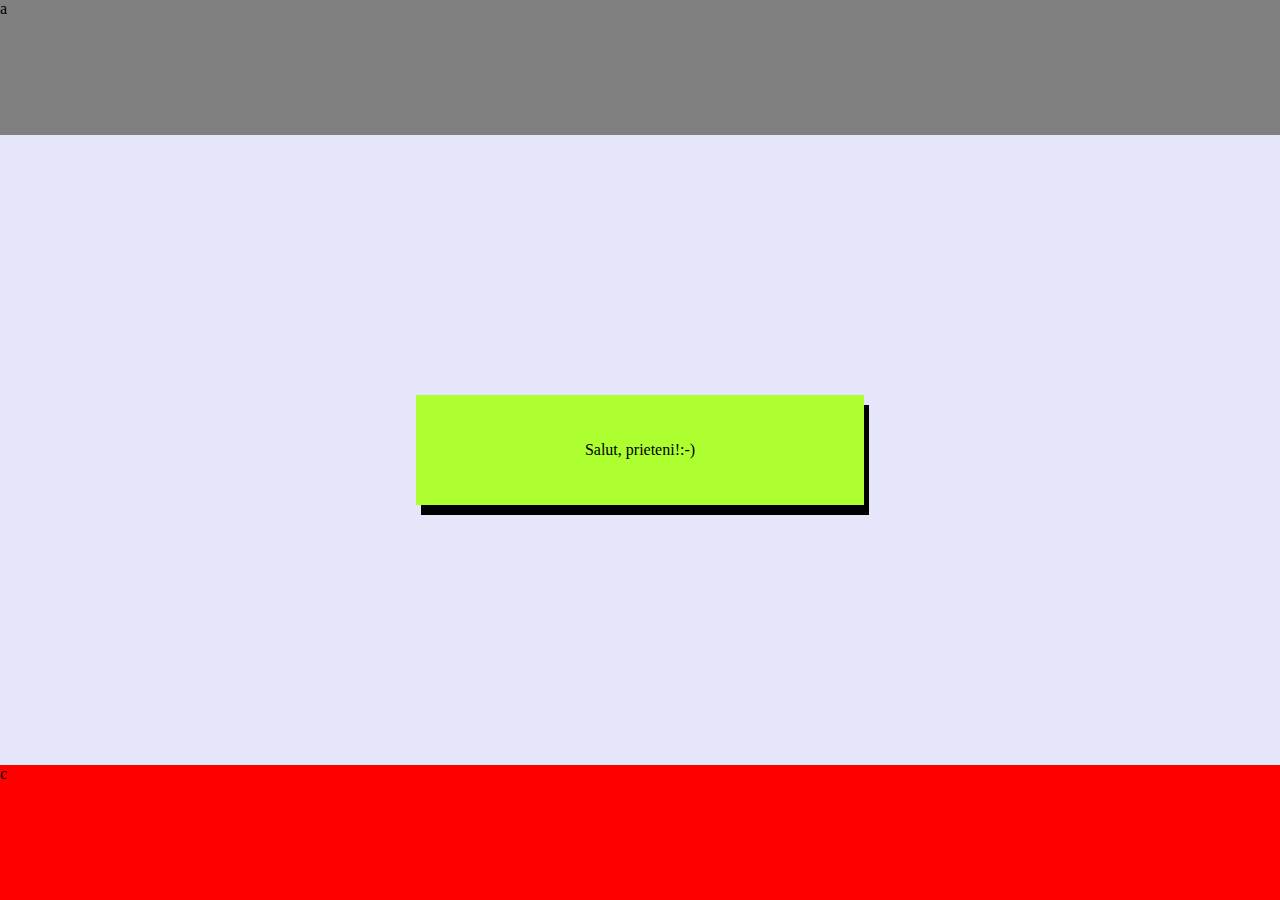
<file: index.html>
<!DOCTYPE html>
<html lang="en">
<head>
    <meta charset="UTF-8">
    <meta http-equiv="X-UA-Compatible" content="IE=edge">
    <meta name="viewport" content="width=device-width, initial-scale=1.0">
    <title>Document</title>
    <link rel="stylesheet" href="style.css">
</head>
<body>
    <div class="page">
        <div class="header">a</div>
        <div class="content">
            <div class="rectangle">
                <p>Salut, prieteni!:-)</p>
            </div>    
        </div>
        <div class="footer">c</div>
    </div>
</body>
</html>
</file>
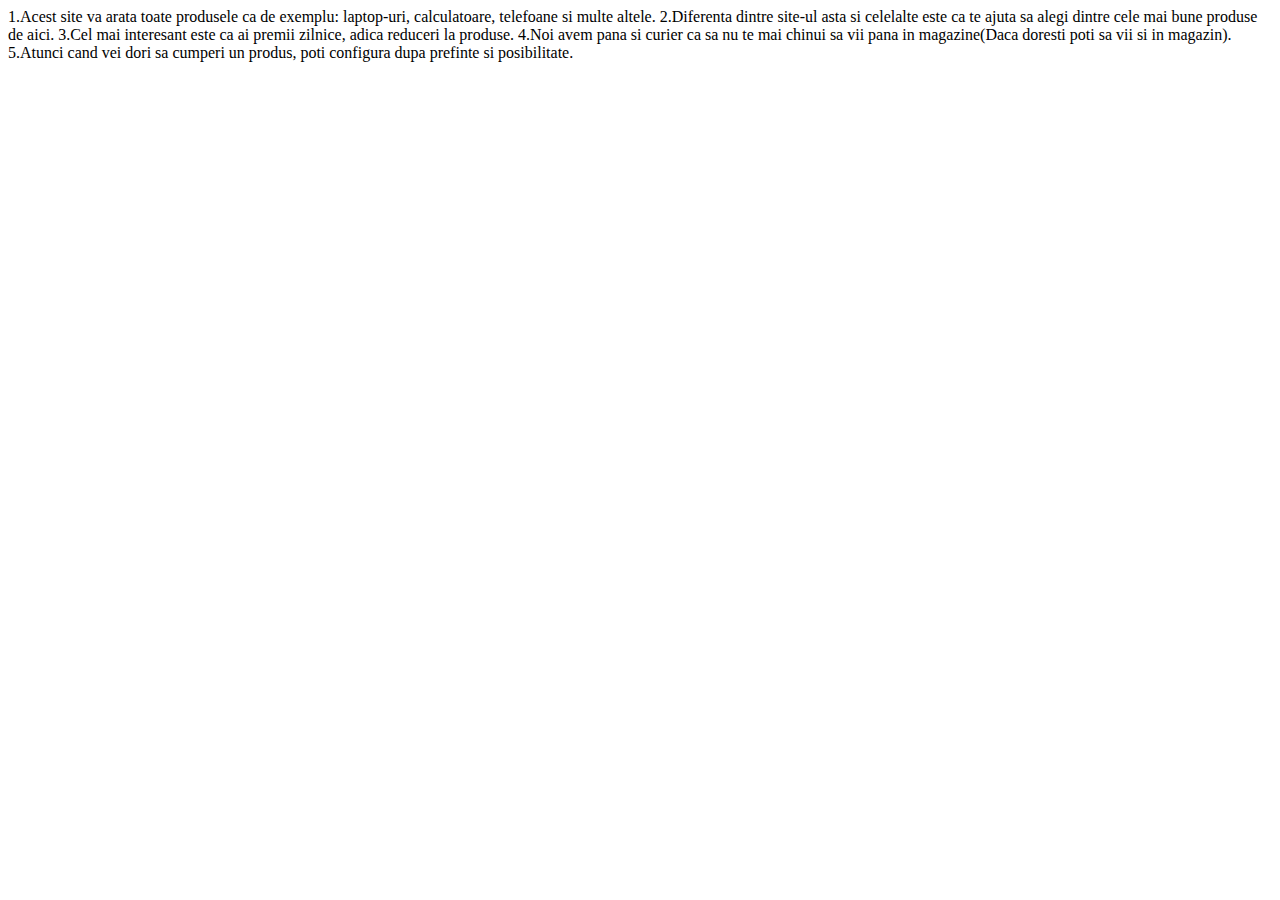
<file: description.html>
<!DOCTYPE html>
<html>
<head>
    <meta charset="utf-8">
    <title>My page</title>
    1.Acest site va arata toate produsele ca de exemplu: laptop-uri, calculatoare, telefoane si multe altele.
2.Diferenta dintre site-ul asta si celelalte este ca te ajuta sa alegi dintre cele mai bune produse de aici.
3.Cel mai interesant este ca ai premii zilnice, adica reduceri la produse.

4.Noi avem pana si curier ca sa nu te mai chinui sa vii pana in magazine(Daca doresti poti sa vii si in magazin).

5.Atunci cand vei dori sa cumperi un produs, poti configura dupa prefinte si posibilitate.
</file>
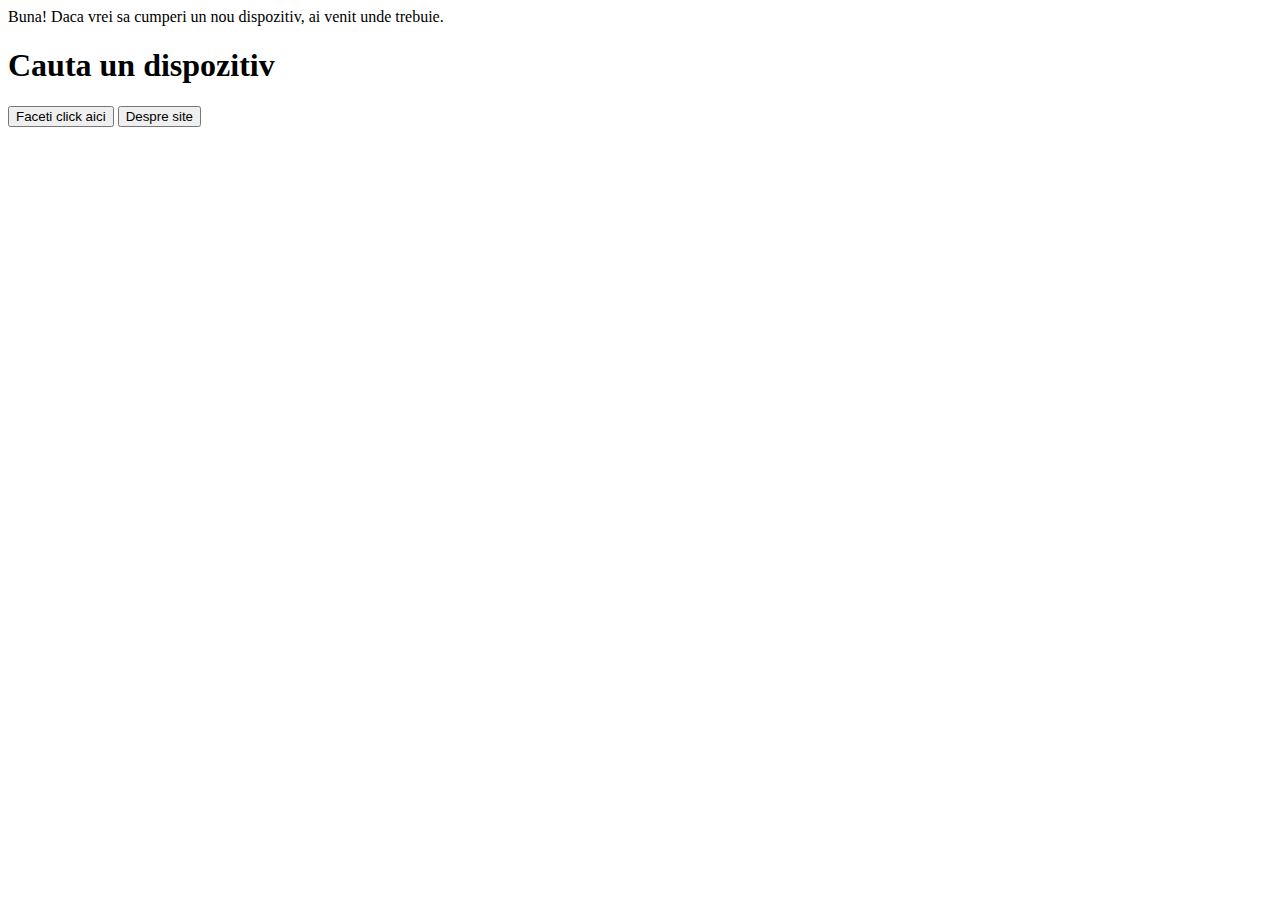
<file: homepage.html>
<!DOCTYPE html>
<html>
<head>
    <meta charset="utf-8">
    <title>My page</title>
    Buna! Daca vrei sa cumperi un nou dispozitiv, ai venit unde trebuie.
</body>
<html>
    <!DOCTYPE html>
    <html> 
      <head> 
         <title>
           Cum se creează un buton HTML
         </title>
    <style>
        .btn {
        border: none;
        background-color: green;
        padding: 14px 28px;
        font-size: 16px;
        cursor: pointer;
        display: inline-block;
        }
        /* On mouse-over */
        .btn:hover {background: rgb(255, 255, 255);}
        .success {color: green;}
        .info {color: dodgerblue;}
        .warning {color: orange;}
        .danger {color: red;}
        .default {color: black;}
    
    </style>
      </head>
    <body>
        <h1> Cauta un dispozitiv </h1>
        <button type = "button"> Faceti click aici     
        </button>
        <button type = "button">Despre site </button>

    </body>
     </html>
</file>
<file: style.css>
html, body {
    margin: 0;
    height: 100%
}
.page{
    height: 100%;
    display: grid;
    grid-template-rows: 15% 70% 15%;
}
.header{
    background-color: grey
}
.content{
    background-color: lavender;
    display: flex;
    justify-content: center;
    align-items: center;
}
.footer{
    background-color: red;
}
.rectangle{
    width: 35%;
    background-color: greenyellow;
    display: flex;
    justify-content: center;
    align-items: center;
    padding-top: 30px;
    padding-bottom: 30px;
    box-shadow: 5px 10px black;
}
</file>
